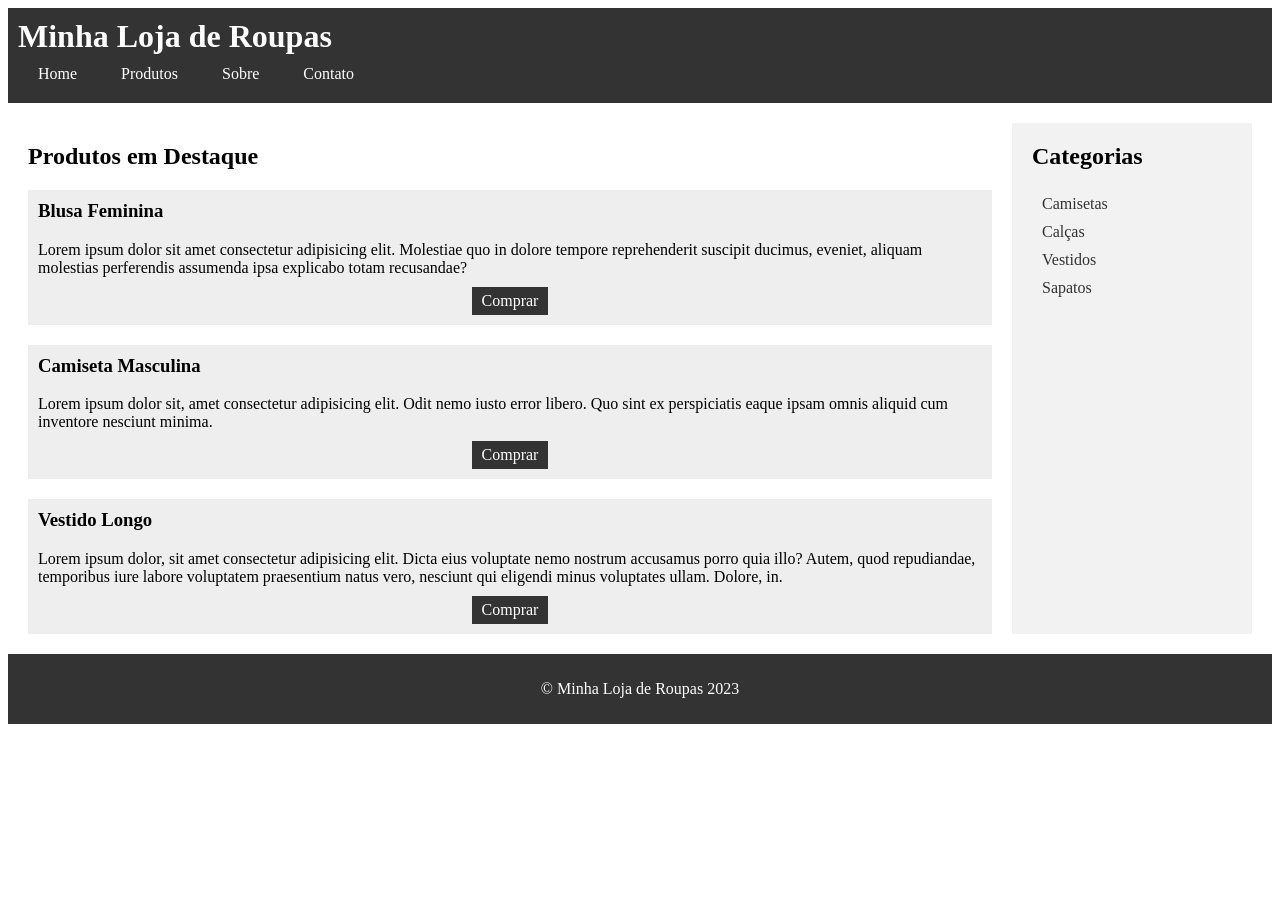
<file: Semana 1/index.html>
<!DOCTYPE html>
<html lang="pt-BR">
<head>
    <meta charset="UTF-8">
    <meta http-equiv="X-UA-Compatible" content="IE=edge">
    <meta name="viewport" content="width=device-width, initial-scale=1.0">
    <title>Minha Loja de Roupas</title>
    <link rel="stylesheet" href="style.css">
</head>
<body>
    <header>
        <h1>Minha Loja de Roupas</h1>
        <nav>
                <a href="#">Home</a>
                <a href="#">Produtos</a>
                <a href="#">Sobre</a>
                <a href="#">Contato</a>
        </nav>
    </header>
    <main>
        <section>
            <h2>Produtos em Destaque</h2>
            <article>
                <h3>Blusa Feminina</h3>
                <p>Lorem ipsum dolor sit amet consectetur adipisicing elit. Molestiae quo in dolore tempore reprehenderit suscipit ducimus, eveniet, aliquam molestias perferendis assumenda ipsa explicabo totam recusandae?</p>
                <a href="#" class="comprar-btn">Comprar</a>
            </article>
            <article>
                <h3>Camiseta Masculina</h3>
                <p>Lorem ipsum dolor sit, amet consectetur adipisicing elit. Odit nemo iusto error libero. Quo sint ex perspiciatis eaque ipsam omnis aliquid cum inventore nesciunt minima.</p>
                <a href="#" class="comprar-btn">Comprar</a>
            </article>
            <article>
                <h3>Vestido Longo</h3>
                <p>Lorem ipsum dolor, sit amet consectetur adipisicing elit. Dicta eius voluptate nemo nostrum accusamus porro quia illo? Autem, quod repudiandae, temporibus iure labore voluptatem praesentium natus vero, nesciunt qui eligendi minus voluptates ullam. Dolore, in.</p>
                <a href="#" class="comprar-btn">Comprar</a>
            </article>
        </section>
        <aside>
            <h2>Categorias</h2>
            <ul>
                <li><a href="#">Camisetas</a></li>
                <li><a href="#">Calças</a></li>
                <li><a href="#">Vestidos</a></li>
                <li><a href="#">Sapatos</a></li>
            </ul>
        </aside>
    </main>
    <footer>
        <p>&copy; Minha Loja de Roupas 2023</p>
    </footer>
</body>
</html>
</file>
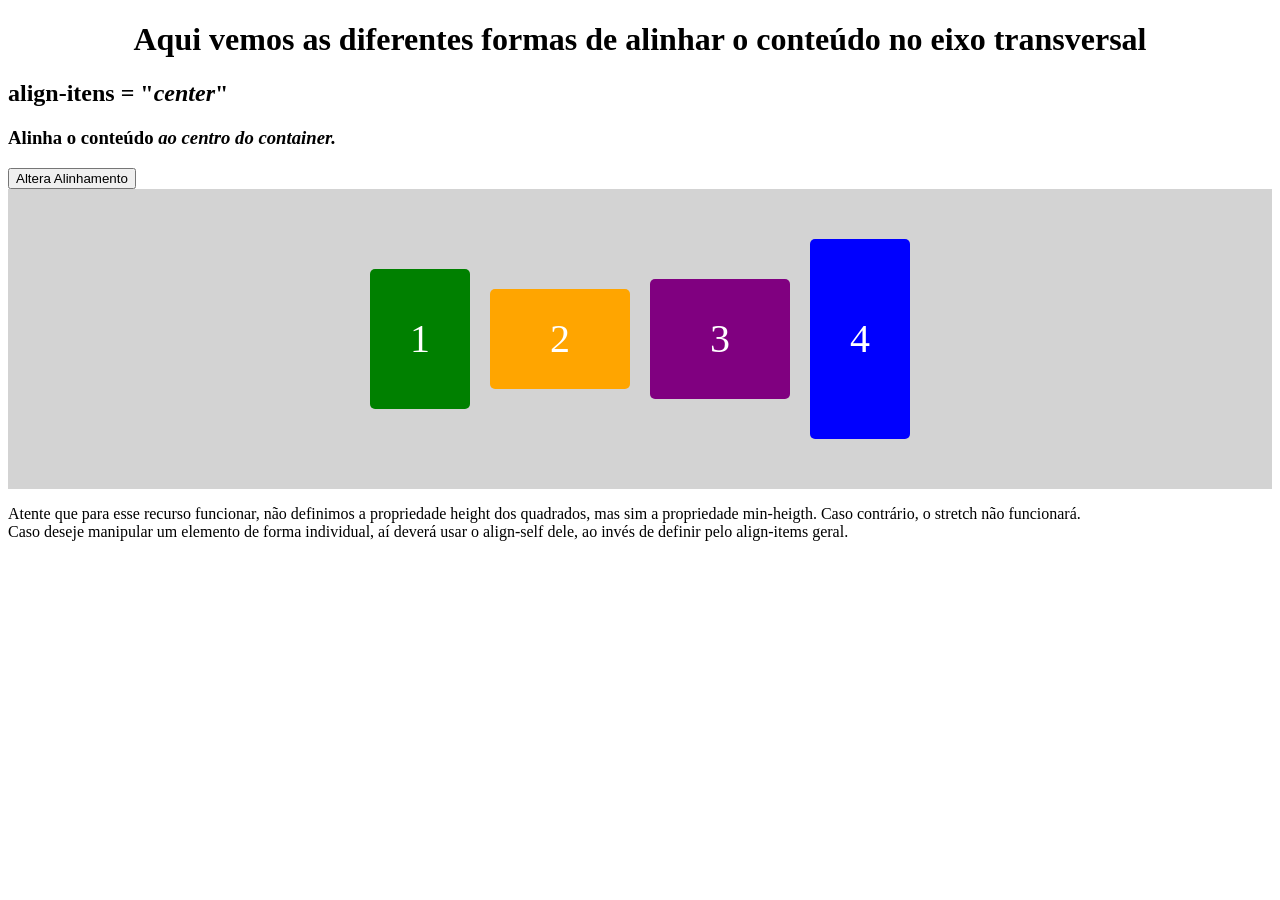
<file: align-itens.html>
<!DOCTYPE html>
<html lang="pt-BR">
<head>
    <meta charset="UTF-8">
    <meta http-equiv="X-UA-Compatible" content="IE=edge">
    <meta name="viewport" content="width=device-width, initial-scale=1.0">
    <title>Alinhamento de itens no eixo principal</title>
    <style>
            h1{
                text-align: center;
            }
            .container {
                display: flex;
                justify-content: center;
                align-items: center;
                background-color: lightgray;
                height: 300px;
            }
            .quadrado {
                margin: 10px;
                border-radius: 5px;
                display: flex;
                justify-content: center;
                align-items: center;
                font-size: 40px;
                color: white;
            }
            .verde {
                background-color: green;
                width: 100px;
                min-height: 140px;                
            }
            .laranja {
                background-color: orange;
                width: 140px;
                min-height: 100px;
            }
            .roxo {
                background-color: purple;
                width: 140px;
                min-height: 120px;
            }
            .azul {
                background-color: blue;
                width: 100px;
                min-height: 200px;
            }

    </style>
</head>
<body>
    <h1>Aqui vemos as diferentes formas de alinhar o conteúdo no eixo transversal</h1>
    <h2>align-itens = "<em class="modo">center</em>"</h2>
    <h3>Alinha o conteúdo <em class="texto">ao centro do container.</em></h3>
	<button onclick="alteraDisplay()">Altera Alinhamento</button>
    <div class="container">
		<div class="quadrado verde">1</div>
		<div class="quadrado laranja">2</div>
		<div class="quadrado roxo">3</div>
		<div class="quadrado azul">4</div>
	</div>    
    <p>Atente que para esse recurso funcionar, não definimos
        a propriedade height dos quadrados, mas sim a propriedade
        min-heigth. Caso contrário, o stretch não funcionará.
        <br>Caso deseje manipular um elemento de forma individual,
        aí deverá usar o align-self dele, ao invés de definir pelo
        align-items geral. 
    </p>
    <script>
        function alteraDisplay(){
            const container = document.querySelector(".container");
            let alinha = document.querySelector(".modo");
            let texto = document.querySelector(".texto");
            if(alinha.innerHTML === "center"){
                container.style.alignItems = "flex-start";
                alinha.innerHTML = "flex-start";
                texto.innerHTML = "no topo do container.";
            } else if (alinha.innerHTML === "flex-start"){
                container.style.alignItems = "flex-end";
                alinha.innerHTML = "flex-end";
                texto.innerHTML = "pela base do container.";
            } else if (alinha.innerHTML === "flex-end"){
                container.style.alignItems = "stretch";
                alinha.innerHTML = "stretch";
                texto.innerHTML = "no container, inserindo espaços entre os itens.";
            } else if (alinha.innerHTML === "stretch"){
                container.style.alignItems = "baseline";
                alinha.innerHTML = "baseline";
                texto.innerHTML = "pela linha base do container.";
            }else {
                container.style.alignItems = "center";
                alinha.innerHTML = "center";
                texto.innerHTML = "ao centro do container.";
            }
        }
    </script>
</body>
</html>
</file>
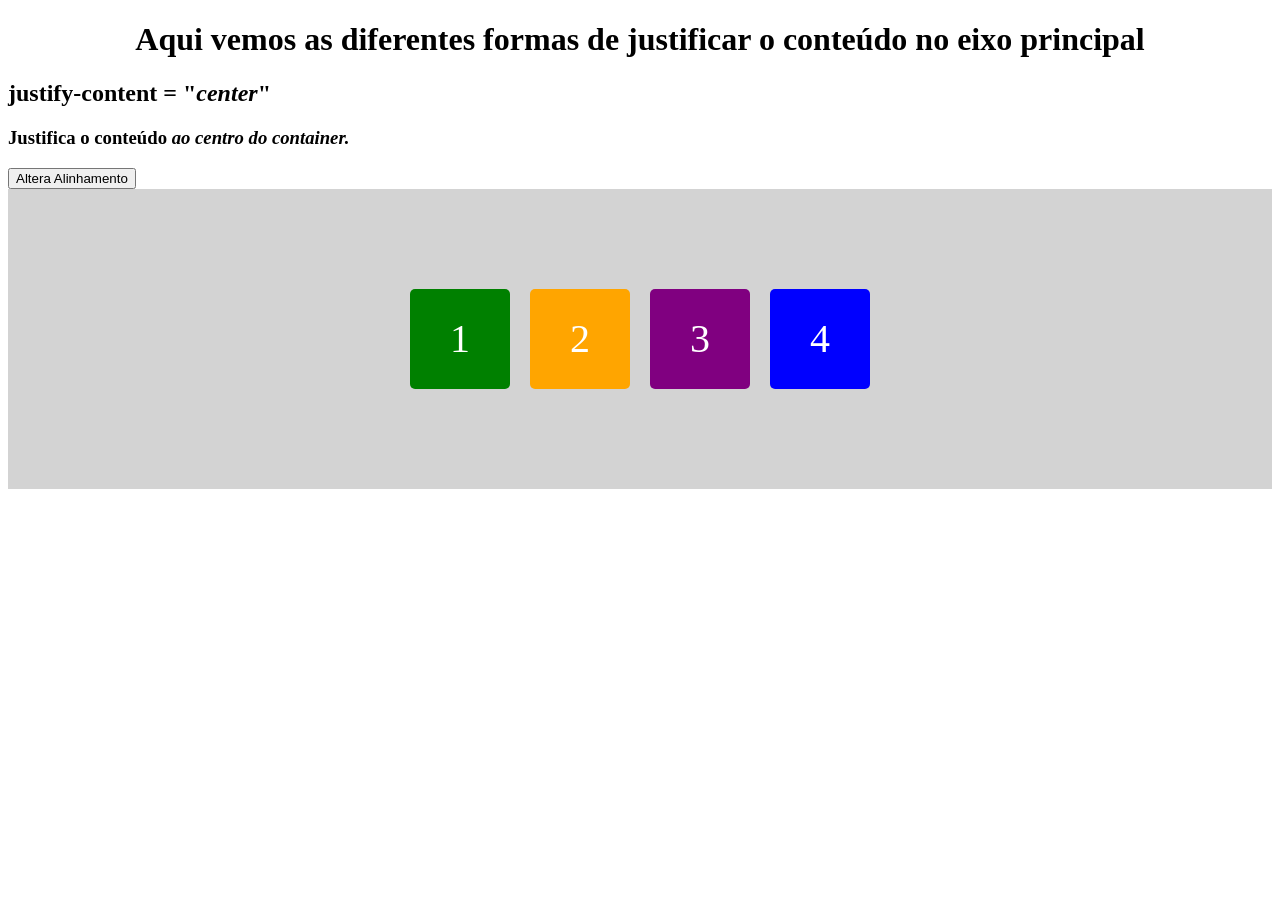
<file: justify-content.html>
<!DOCTYPE html>
<html lang="pt-BR">
<head>
    <meta charset="UTF-8">
    <meta http-equiv="X-UA-Compatible" content="IE=edge">
    <meta name="viewport" content="width=device-width, initial-scale=1.0">
    <title>Alinhamento de itens no eixo principal</title>
    <style>
            h1{
                text-align: center;
            }
            .container {
                display: flex;
                justify-content: center;
                align-items: center;
                background-color: lightgray;
                height: 300px;
            }
            .quadrado {
                width: 100px;
                height: 100px;
                margin: 10px;
                border-radius: 5px;
                display: flex;
                justify-content: center;
                align-items: center;
                font-size: 40px;
                color: white;
            }
            .verde {
                background-color: green;
            }
            .laranja {
                background-color: orange;
            }
            .roxo {
                background-color: purple;
            }
            .azul {
                background-color: blue;
            }

    </style>
</head>
<body>
    <h1>Aqui vemos as diferentes formas de justificar o conteúdo no eixo principal</h1>
    <h2>justify-content = "<em class="modo">center</em>"</h2>
    <h3>Justifica o conteúdo <em class="texto">ao centro do container.</em></h3>
	<button onclick="alteraDisplay()">Altera Alinhamento</button>
    <div class="container">
		<div class="quadrado verde">1</div>
		<div class="quadrado laranja">2</div>
		<div class="quadrado roxo">3</div>
		<div class="quadrado azul">4</div>
	</div>    
    <script>
        function alteraDisplay(){
            const container = document.querySelector(".container");
            let alinha = document.querySelector(".modo");
            let texto = document.querySelector(".texto");
            if(alinha.innerHTML === "center"){
                container.style.justifyContent = "flex-start";
                alinha.innerHTML = "flex-start";
                texto.innerHTML = "à esquerda.";
            } else if (alinha.innerHTML === "flex-start"){
                container.style.justifyContent = "flex-end";
                alinha.innerHTML = "flex-end";
                texto.innerHTML = "à direita.";
            } else if (alinha.innerHTML === "flex-end"){
                container.style.justifyContent = "space-between";
                alinha.innerHTML = "space-between";
                texto.innerHTML = "no container, inserindo espaços entre os itens.";
            } else if (alinha.innerHTML === "space-between"){
                container.style.justifyContent = "space-around";
                alinha.innerHTML = "space-around";
                texto.innerHTML = "no container, inserindo espaços em volta dos itens.";
            }else {
                container.style.justifyContent = "center";
                alinha.innerHTML = "center";
                texto.innerHTML = "ao centro do container.";
            }
        }
    </script>
</body>
</html>
</file>
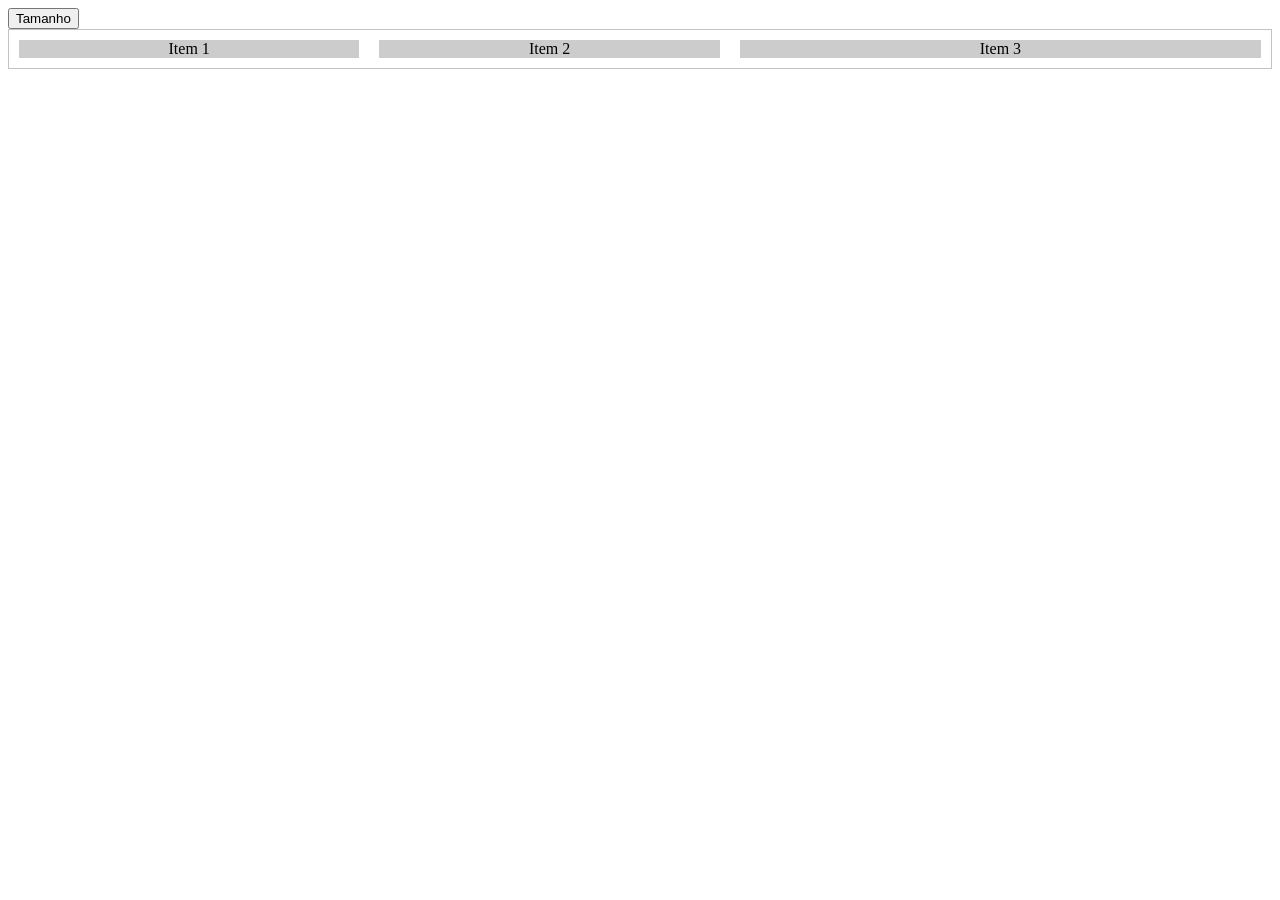
<file: Semana 1/0-flex-grow.html>
<!DOCTYPE html>
<html lang="en">
<head>
    <meta charset="UTF-8">
    <meta http-equiv="X-UA-Compatible" content="IE=edge">
    <meta name="viewport" content="width=device-width, initial-scale=1.0">
    <title>Flex-grow</title>
    <style>
        .container{
            display: flex;
            border: 1px solid #c3c3c3;
            /* max-width: 600px; */
            /* margin: 0 auto; */
        }
        .item{
            background-color: #ccc;
            margin: 10px;
            flex-grow: 1;
            flex-shrink: 1;
            flex-basis: 250px;
            text-align: center;
        }
        .item-3{
            flex-grow: 3;
            flex-shrink: 2;
        }
    </style>
</head>
<body>
    <button onclick="tamanho()">Tamanho</button>
    <div class="container">
        <div class="item item-1">Item 1</div>
        <div class="item item-2">Item 2</div>
        <div class="item item-3">Item 3</div>
    </div>
    <script>
        function tamanho(){
            let item1 = document.querySelector(".item-1");
            let item2 = document.querySelector(".item-2")
            let item3 = document.querySelector(".item-3")
            item1.innerHTML = item1.clientWidth + "px";
            item2.innerHTML = item2.clientWidth + "px";
            item3.innerHTML = item3.clientWidth + "px";
        }
    </script>
</body>
</html>
</file>
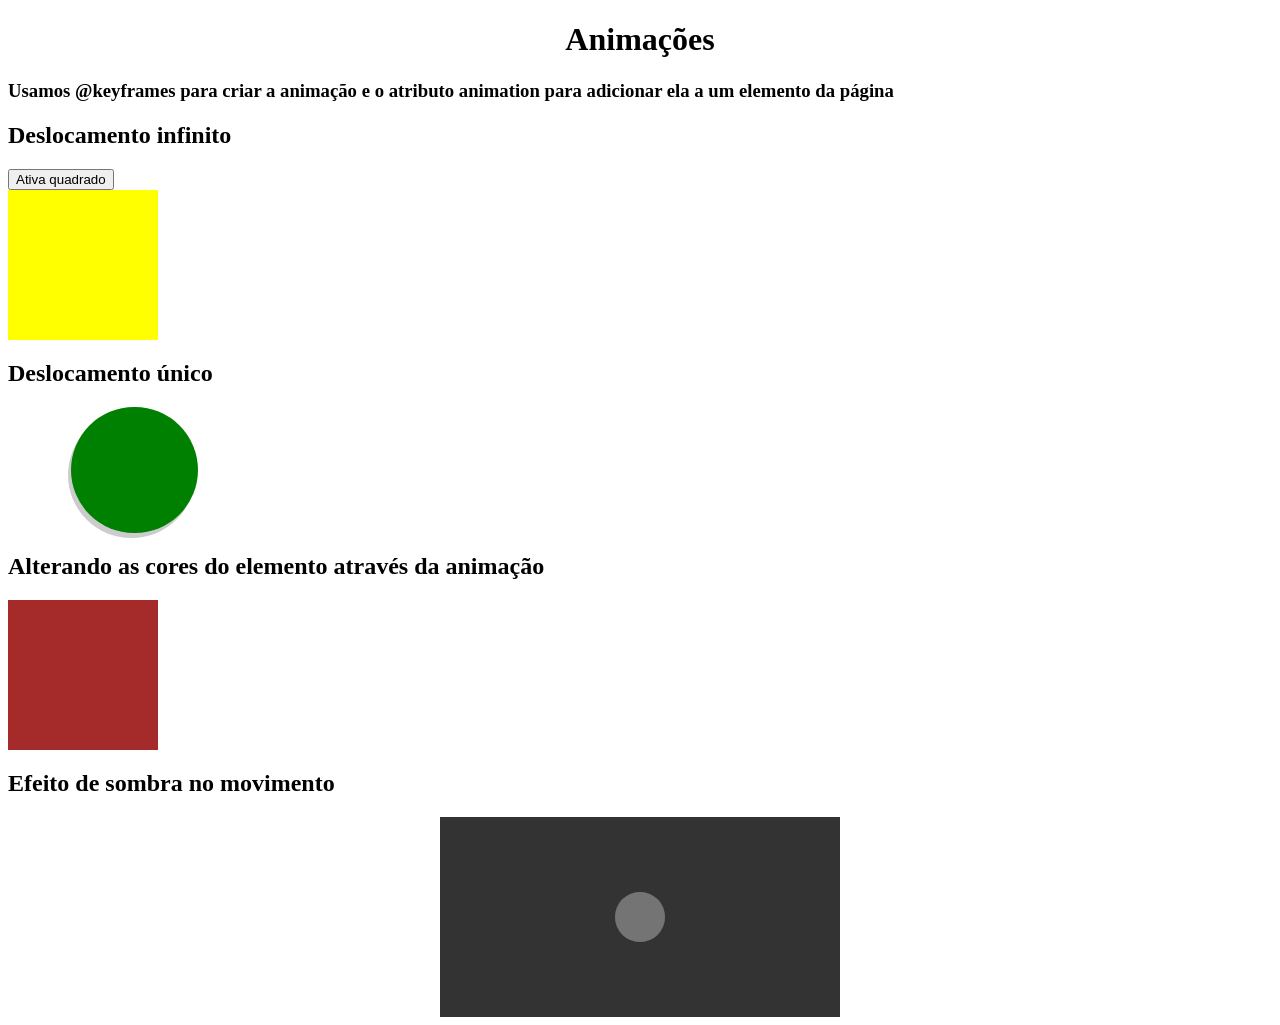
<file: Semana 1/1-animacao.html>
<!DOCTYPE html>
<html lang="en">
<head>
    <meta charset="UTF-8">
    <meta http-equiv="X-UA-Compatible" content="IE=edge">
    <meta name="viewport" content="width=device-width, initial-scale=1.0">
    <title>Animações</title>
    <link rel="stylesheet" href="animacoes.css">
</head>
<body>
    <h1>Animações</h1>
    <h3>Usamos @keyframes para criar a animação e o atributo animation para adicionar ela a um elemento da página</h3>
    <h2>Deslocamento infinito</h2>
    <button onclick="Ativa()">Ativa quadrado</button> 
    <!-- Outra alternativa seria usar  onmouseleave="Ativa()" na div -->
    <!-- do quadrado -->
    <div class="quadrado"></div> 
    <h2>Deslocamento único</h2>
    <div class="circulo"></div>
    <h2>Alterando as cores do elemento através da animação</h2>
    <div class="alt-cor"></div>
    <h2>Efeito de sombra no movimento</h2>
    <div class="caixa">
        <div class="bola blur1"></div>
        <div class="bola blur2"></div>
        <div class="bola blur3"></div>
        <div class="bola blur4"></div>
    </div>
    <script>
        function Ativa(){
            let quadrado = document.querySelector(".quadrado");
            quadrado.style.background = "navy";
            quadrado.style.animation = "esq-dir 5s 2s infinite";
        }
    </script>
</body>
</html>
</file>
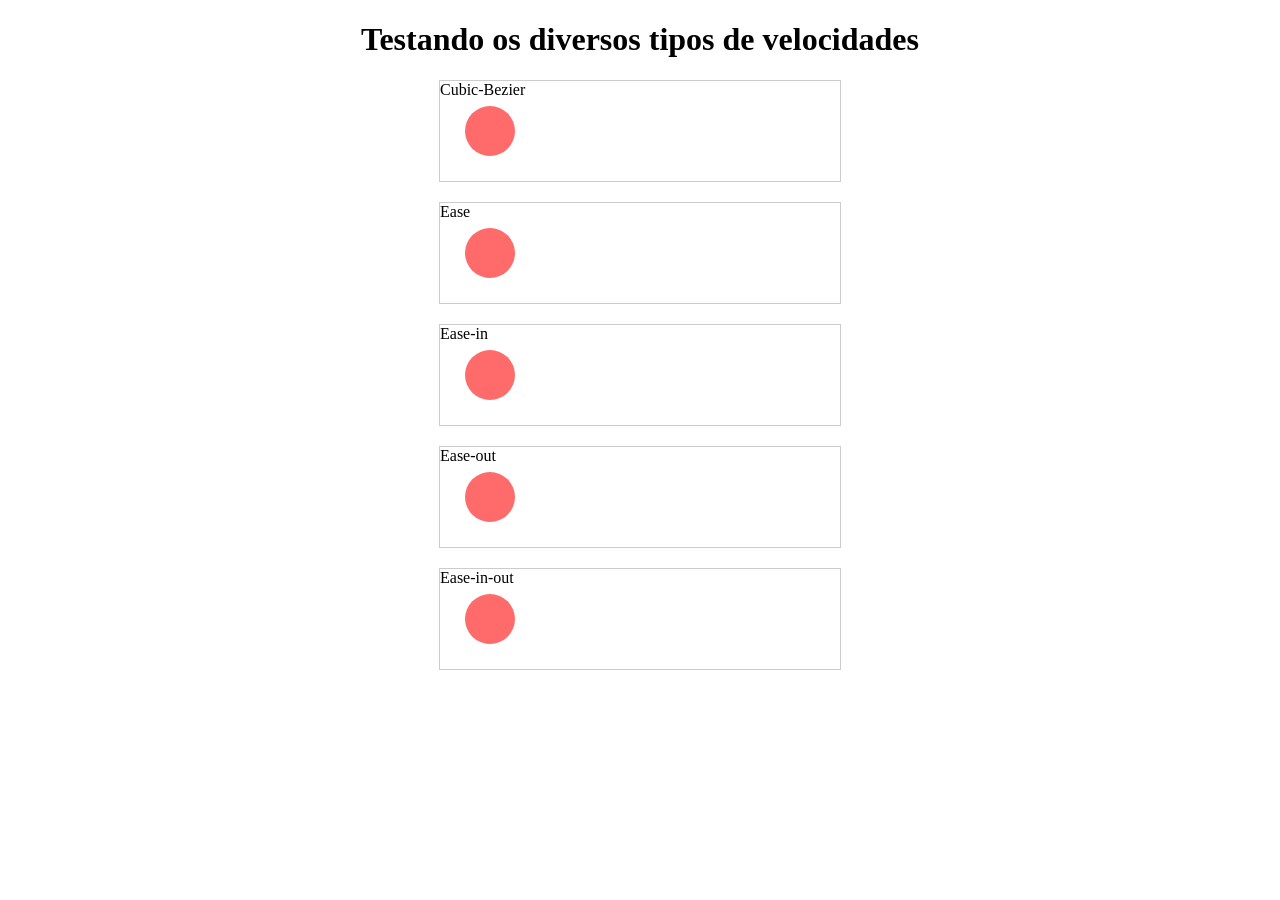
<file: Semana 1/2-easings.html>
<!DOCTYPE html>
<html lang="en">
<head>
    <meta charset="UTF-8">
    <meta http-equiv="X-UA-Compatible" content="IE=edge">
    <meta name="viewport" content="width=device-width, initial-scale=1.0">
    <title>Comparativo das velocidades</title>
    <link rel="stylesheet" href="easings.css">
</head>
<body>
    <h1>Testando os diversos tipos de velocidades</h1>
    <div class="caixa">
        Cubic-Bezier <div class="bola bola1"></div>
    </div>
    <div class="caixa">
        Ease <div class="bola bola2"></div>
    </div>
    <div class="caixa">
        Ease-in <div class="bola bola3"></div>
    </div>
    <div class="caixa">
        Ease-out <div class="bola bola4"></div>
    </div>
    <div class="caixa">
        Ease-in-out <div class="bola bola5"></div>
    </div>
</body>
</html>
</file>
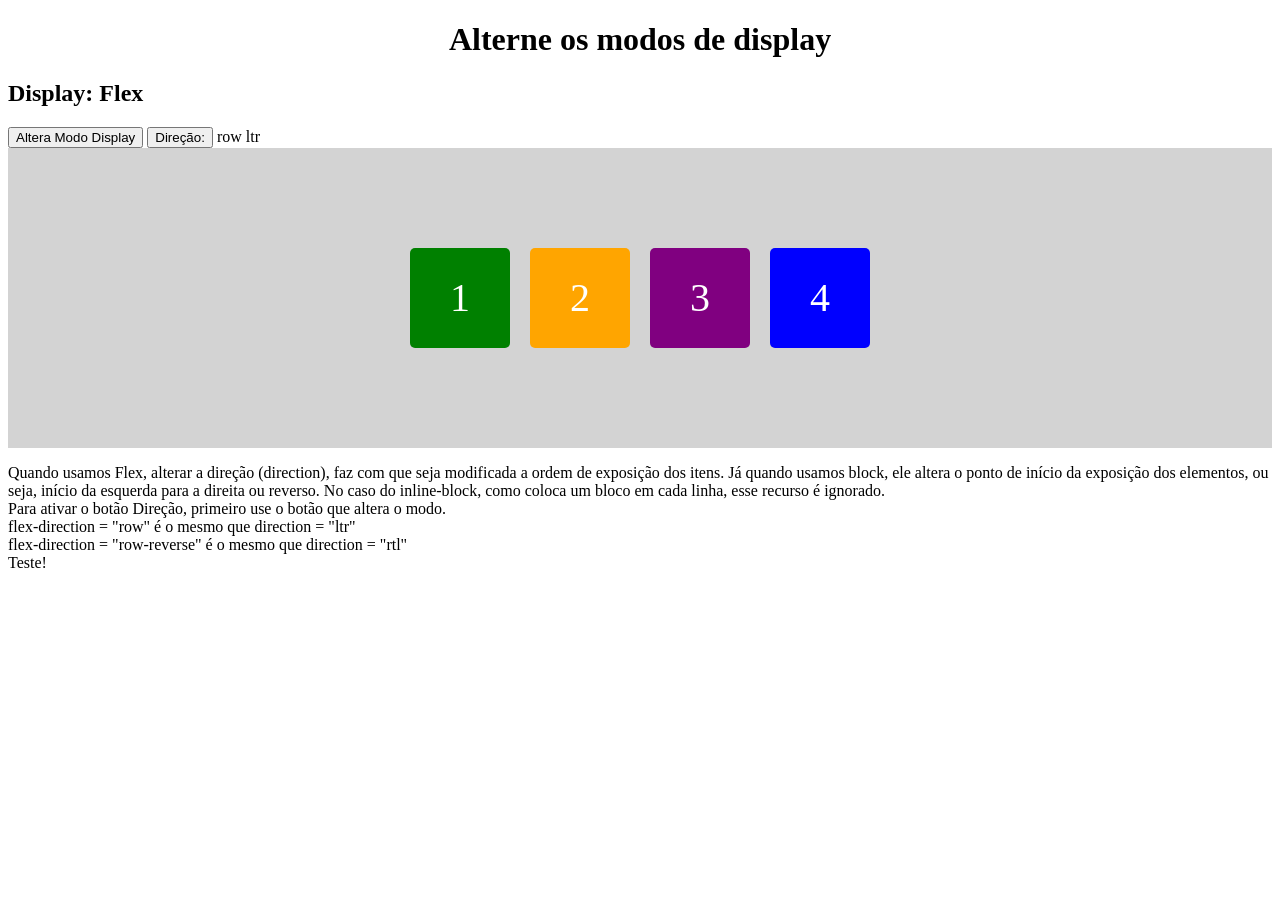
<file: Semana 1/display-flex.html>
<!DOCTYPE html>
<html lang="pt-BR">
<head>
    <meta charset="UTF-8">
    <meta http-equiv="X-UA-Compatible" content="IE=edge">
    <meta name="viewport" content="width=device-width, initial-scale=1.0">
    <title>Modos de Display</title>
        <style>
            h1{
                text-align: center;
            }
            .container {
                display: flex;
                flex-direction: row;
                direction: ltr;
                justify-content: center;
                align-items: center;
                background-color: lightgray;
                height: 300px;
            }
            .quadrado {
                width: 100px;
                height: 100px;
                margin: 10px;
                border-radius: 5px;
                display: flex;
                justify-content: center;
                align-items: center;
                font-size: 40px;
                color: white;
            }
            .verde {
                background-color: green;
            }
            .laranja {
                background-color: orange;
            }
            .roxo {
                background-color: purple;
            }
            .azul {
                background-color: blue;
            }
</style>
</head>
<body>
    <h1>Alterne os modos de display</h1>
    <h2 class="modo">Display: Flex</h2>
	<button onclick="alteraDisplay()">Altera Modo Display</button>
    <button onclick="alteraDirecao()">Direção:</button> <label class="tipo">row ltr</label>
    <br>
    <div class="container">
		<div class="quadrado verde">1</div>
		<div class="quadrado laranja">2</div>
		<div class="quadrado roxo">3</div>
		<div class="quadrado azul">4</div>
	</div>
    <p>
        Quando usamos Flex, alterar a direção (direction), 
        faz com que seja modificada a ordem de exposição dos
        itens. Já quando usamos block, ele altera o
        ponto de início da exposição dos elementos, ou seja,
        início da esquerda para a direita ou reverso. No caso
        do inline-block, como coloca um bloco em cada linha,
        esse recurso é ignorado.
        <br>Para ativar o botão Direção, primeiro use o botão
        que altera o modo.
        <br>flex-direction = "row" é o mesmo que direction = "ltr"
        <br>flex-direction = "row-reverse" é o mesmo que direction = "rtl"
        <br>Teste!
    </p>
	<script>
		function alteraDisplay() {
			const container = document.querySelector(".container");
			let displayAtual = container.style.display;
            const oModo = document.querySelector(".modo");
            if (displayAtual === "flex") {
                container.style.height = "500px";
			    container.style.display = "block";
                oModo.innerHTML = "Display: Block";
            } else if (displayAtual === "block") {
                container.style.height = "500px";
                container.style.display = "inline-block";
                oModo.innerHTML = "Display: inline-block";
            } else {
                container.style.height = "300px";
                container.style.display = "flex";
                oModo.innerHTML = "Display: Flex";
            }
        }

        function alteraDirecao(){
            const container = document.querySelector(".container");
            let direcaoAtual = container.style.direction;
            let displayAtual = container.style.display;
            const oTipo = document.querySelector(".tipo");
            if (displayAtual === "flex"){
                if (oTipo.innerHTML === "row ltr"){
                    container.style.direction = "rtl";
                    oTipo.innerHTML = "row rtl";
                } else if (oTipo.innerHTML === "row rtl"){
                    container.style.direction = "";
                    oTipo.innerHTML = "Direction = column";
                    container.style.flexDirection = "column";
                } else if (oTipo.innerHTML === "Direction = column"){
                    container.style.direction = "";
                    oTipo.innerHTML = "Direction = column-reverse";
                    container.style.flexDirection = "column-reverse";
                } else {
                    container.style.direction = "ltr";
                    container.style.flexDirection = "row";
                    oTipo.innerHTML = "row ltr";
                }
            } else {
                if (oTipo.innerHTML === "row ltr"){
                    container.style.direction = "rtl";
                    oTipo.innerHTML = "row rtl";
                } else if (oTipo.innerHTML === "row rtl"){
                    container.style.direction = "ltr";
                    oTipo.innerHTML = "row ltr";
                }               
            }
        }
    </script>

</body>
</html>
</file>
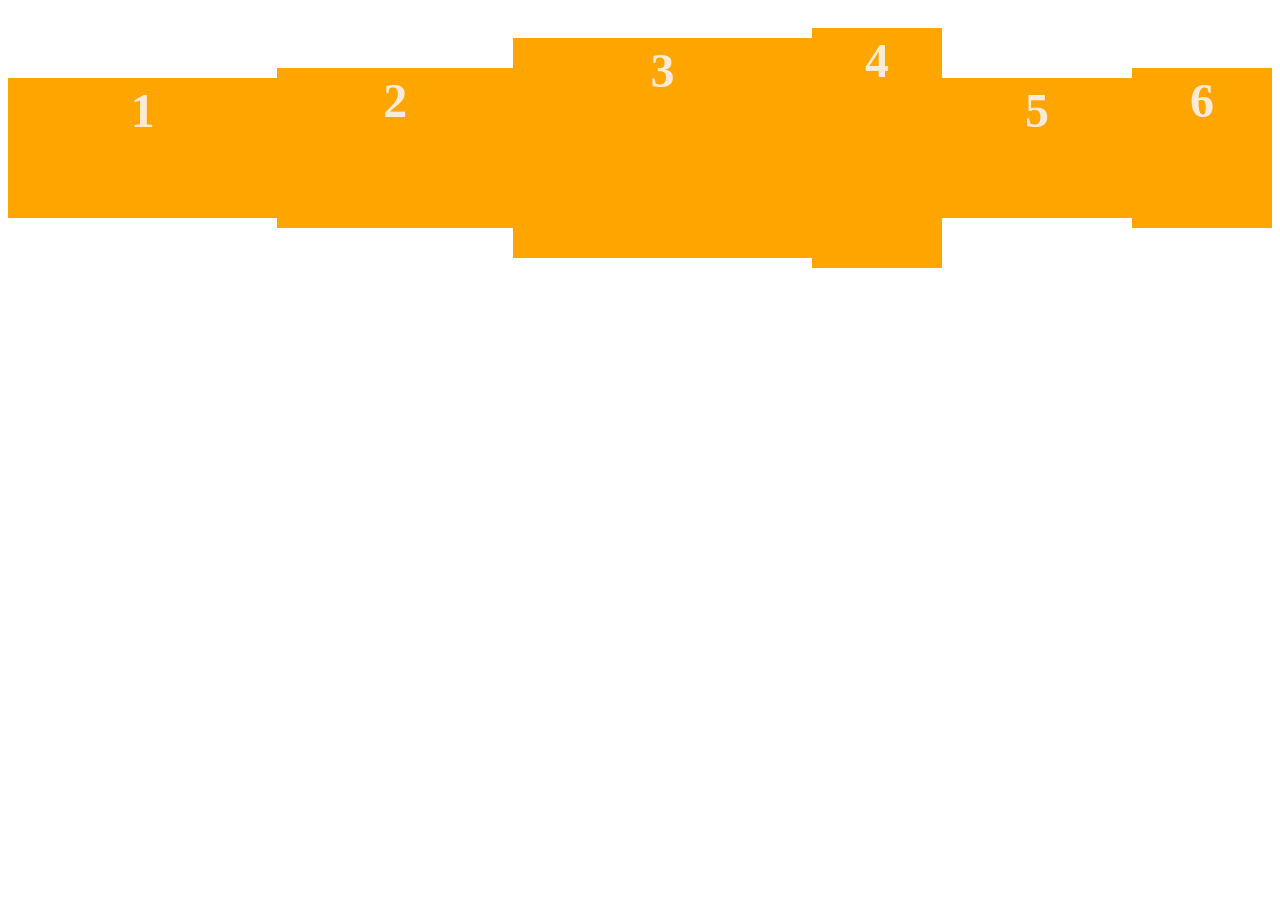
<file: Semana 1/index2.html>
<!DOCTYPE html>
<html lang="en">
<head>
    <meta charset="UTF-8">
    <meta http-equiv="X-UA-Compatible" content="IE=edge">
    <meta name="viewport" content="width=device-width, initial-scale=1.0">
    <title>Caixas</title>
    <link rel="stylesheet" href="style2.css">
</head>
<body>
    <ul class="flex-container">
        <li class="flex-item" style="height: 130px; width: 180px;" id="id1">1</li>
        <li class="flex-item" style="height: 150px;width: 120px;" id="id2">2</li>
        <li class="flex-item" style="height: 210px;width: 130px;" id="id3">3</li>
        <li class="flex-item" style="height: 230px;width: 120px;" id="id4">4</li>
        <li class="flex-item" style="height: 130px;width: 180px;" id="id5">5</li>
        <li class="flex-item" style="height: 150px;width: 130px;" id="id6">6</li>
    </ul>
</body>
</html>
</file>
<file: Semana 1/style.css>
/* Estilos para o cabeçalho */
header{
    background-color: #333;
    color: #fff;
    padding: 10px;
}
h1{
    margin: 0;
}
nav a{
    display: inline-block;
    color: #fff;
    text-decoration: none;
    padding: 10px 20px;
}
nav a:hover{
    background-color: #fff;
    color: #333;
}

/* Estilos para a seção principal */
main{
    display: flex;
    flex-wrap: wrap;
    justify-content: space-between;
    align-items: stretch;
    padding: 20px;
}
section{
    flex: 1;
    margin-right: 20px;
}
section:last-child{
    margin-right: 0;
}
article{
    background-color: #eee;
    padding: 10px;
    margin-bottom: 20px;
}
article:last-child{
    margin-bottom: 0;
}
article h3{
    margin-top: 0;
}
article p{
    margin-bottom: 0;
}
article a{
    display: block;
    margin-top: 10px;
    background-color: #333;
    color: #fff;
    padding: 5px 10px;
    text-align: center;
    text-decoration: none;
}
.comprar-btn{
    display: block;
    margin: auto;
    margin-top: 10px;
    width: fit-content;
    /*
    margin-left: 50%;
    transform: translateX(-50%);
    */
    background-color: #333;
    color: #fff;
    padding: 5px 10px;
    text-decoration: none;
}
.comprar-btn:hover{
    background-color: #fff;
    color: #333;
}

/* Estilo da Barra lateral */
aside{
    flex-basis: 200px;
    background-color: #f2f2f2;
    padding: 20px;
}
aside h2{
    margin-top: 0;
}
aside ul{
    display: flex;
    flex-direction: column;
    padding: 0;
    margin: 0;
}
aside li{
    list-style: none;
}
aside a{
    display: block;
    color: #333;
    padding: 5px 10px;
    text-decoration: none;
}
aside a:hover{
    background-color: #333;
    color: #fff;
}

footer{
    background-color: #333;
    color: #fff;
    padding: 10px;
    text-align: center;
}
</file>
<file: Semana 1/animacoes.css>
h1{
    text-align: center;
}
.quadrado{
    width: 150px;
    height: 150px;
    background: yellow;
    position: relative;
    /* animation: esq-dir 5s 2s infinite; */
}

@keyframes esq-dir {
    0%{left: 0px;}
    50%{left: 200px;}
    100%{left: 0px;}
}

.circulo{
    width: 10%;
    padding-bottom: 10%;
    border-radius: 50%;
    background: green;
    box-shadow: -3px 5px 0px rgba(0, 0, 0, 0.2);
    position: relative;
    left: 5%;
    animation: rolar 1s 3s;
}

@keyframes rolar {
    from {left: 5%;}
    to {left: 85%;}
}

.alt-cor{
    width: 150px;
    height: 150px;
    background-color: brown;
    position: relative;
    animation: muda-cor 15s 4s infinite;
}

@keyframes muda-cor {
    0% {background-color: blue;}
    25% {background-color: lightgreen; border-radius: 0 30px;}
    50% {
            background-color: green;
            border-radius: 15px 30px;
        }
    75% {background-color: lightgoldenrodyellow; border-radius: 30px;}
    100% {background-color: blue;}
}
.caixa{
    position: relative;
    left: 50%;
    width: 400px;
    height: 200px;
    margin-left: -200px;
    /* overflow: hidden; */
    background-color: #333;
}
.bola{
    position: absolute;
    width: 50px;
    height: 50px;
    top: 75px;
    left: 175px;
    background-color: gray;
    border-radius: 50%;
    -webkit-animation: bolas 15s ease-in-out infinite;
    animation: bolas 15s ease-in-out infinite;
}

.blur1{
    animation-delay: 20ms;
    opacity: 0.5;
}
.blur2{
    animation-delay: 40ms;
    opacity: 0.4;
}
.blur3{
    animation-delay: 60ms;
    opacity: 0.3;
}
.blur4{
    animation-delay: 80ms;
    opacity: 0.2;
}

@keyframes bolas {
    0%, 100% {
        -webkit-transform: translateX(-250px);
        transform: translateX(-250px);
    }
    50% {
        -webkit-transform: translateX(250px);
        transform: translateX(250px);
    }
}
</file>
<file: Semana 1/easings.css>
h1{
    text-align: center;
}
.caixa{
    width: 400px;
    height: 100px;
    margin: 20px auto;
    position: relative;
    border: 1px solid #ccc;
    overflow: hidden;
}
.bola{
    width: 50px;
    height: 50px;
    border-radius: 50%;
    background-color: #ff6b6b;
    position: absolute;
    top: 25px;
    left: 25px;
    animation-name: mover;
    animation-duration: 8s;
    animation-iteration-count: infinite;
}
.bola1{
    animation-timing-function:cubic-bezier(1, 0, 0.54, .03);
}
.bola2{
    animation-timing-function: ease;
} 
.bola3{
    animation-timing-function: ease-in;
}
.bola4{
    animation-timing-function: ease-out;
}
.bola5{
    animation-timing-function: ease-in-out;
}
@keyframes mover {
    from {left: 0px;}
    to {left: 325px;}
}
</file>
<file: Semana 1/style2.css>
.flex-container{
    display: flex;
    flex-wrap: wrap;
    align-items: center;
    padding: 0;
    margin: 0;
    list-style: none;
}
.flex-item{
    background: orange;
    padding: 5px;
    margin-top: 20px;
    color: antiquewhite;
    font-weight: bold;
    font-size: 3em;
    text-align: center;
}
#id1{
    flex-grow: 3;
}
#id2{
    flex-grow: 4;
}
#id3{
    flex-grow: 6;
}
</file>
